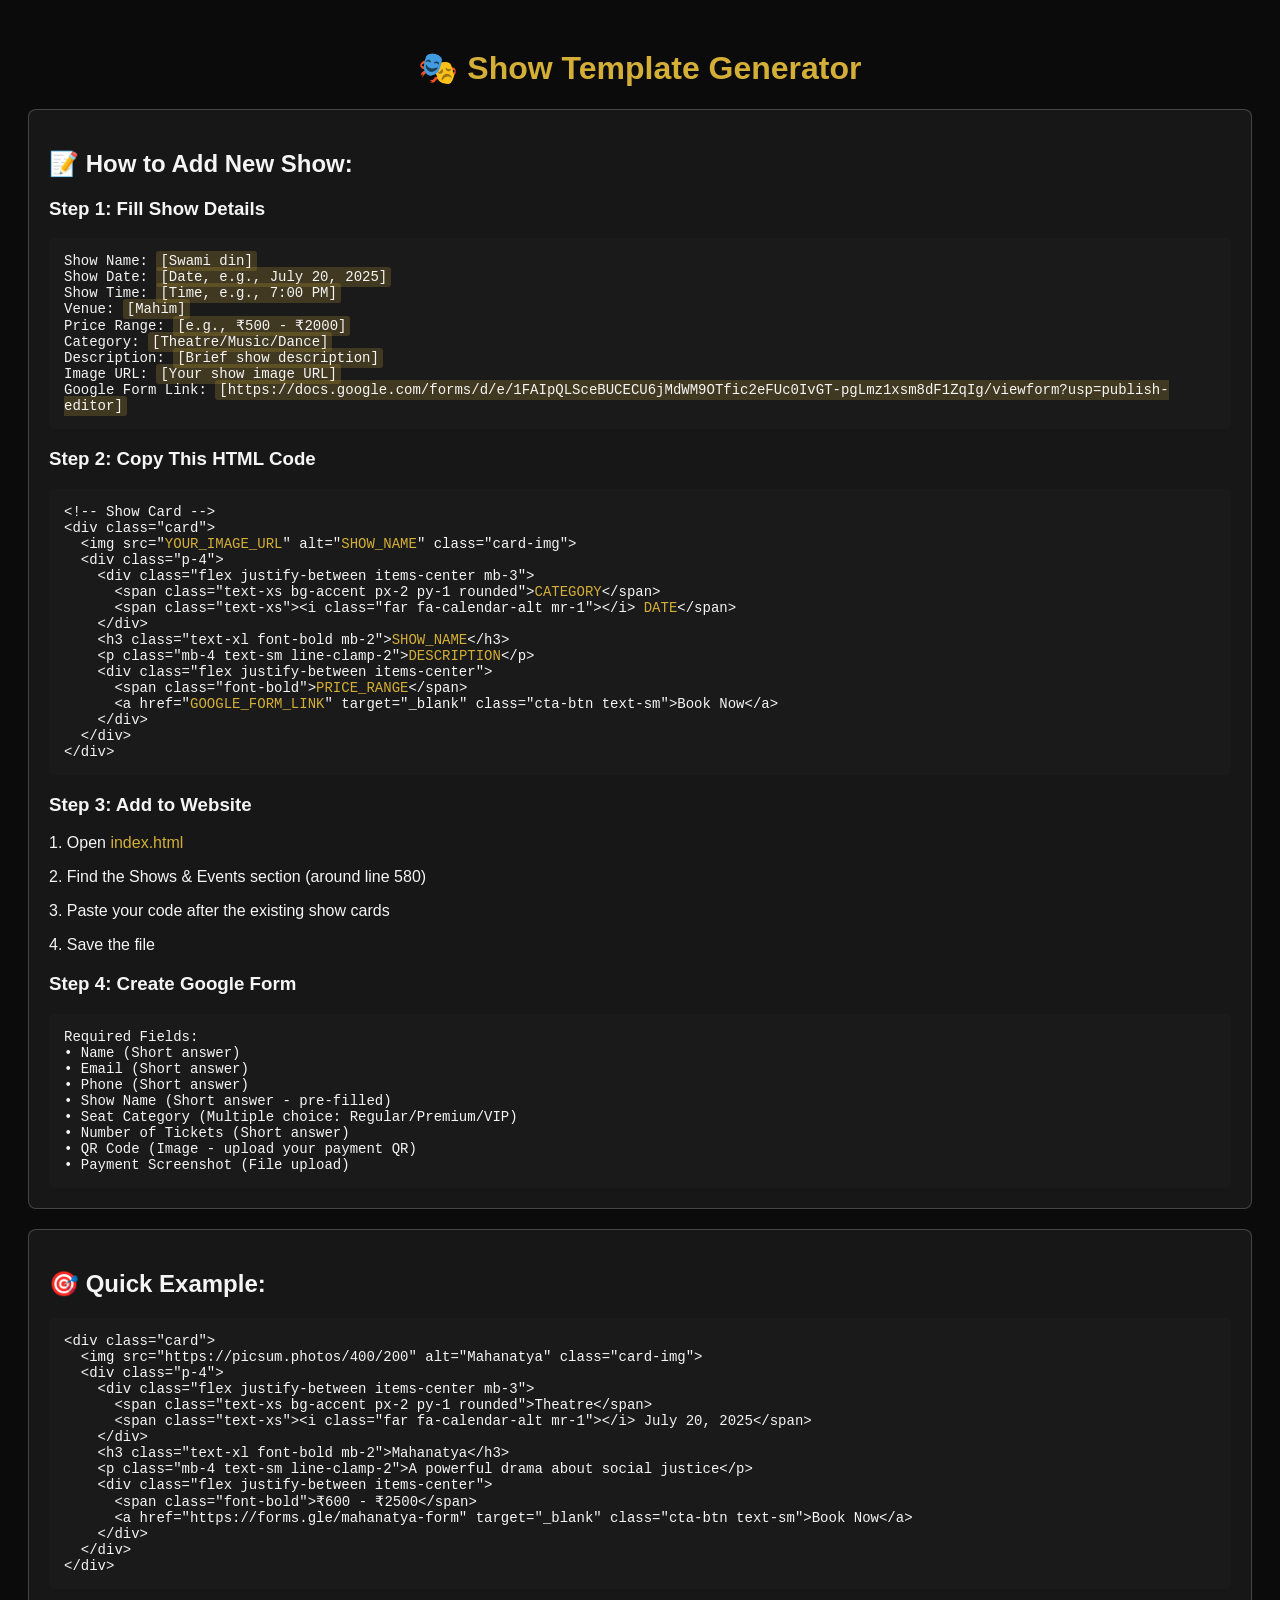
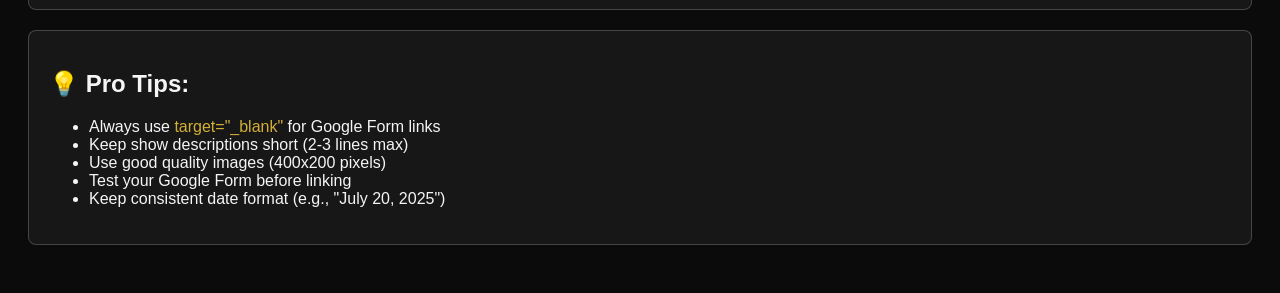
<file: kalA/show-template.html>
<!DOCTYPE html>
<html lang="en">
<head>
    <meta charset="UTF-8">
    <meta name="viewport" content="width=device-width, initial-scale=1.0">
    <title>Show Template - Kalabhoomi</title>
    <style>
        body {
            font-family: Arial, sans-serif;
            background: #0B0B0B;
            color: #F5F5F5;
            padding: 20px;
        }
        .template-box {
            background: rgba(255, 255, 255, 0.05);
            border: 1px solid rgba(255, 255, 255, 0.2);
            border-radius: 8px;
            padding: 20px;
            margin-bottom: 20px;
        }
        .code {
            background: #1a1a1a;
            padding: 15px;
            border-radius: 5px;
            font-family: 'Courier New', monospace;
            font-size: 14px;
            overflow-x: auto;
        }
        .highlight { color: #D4AF37; }
        .input { background: rgba(212, 175, 55, 0.2); padding: 2px 4px; border-radius: 3px; }
    </style>
</head>
<body>
    <h1 style="text-align: center; color: #D4AF37;">🎭 Show Template Generator</h1>
    
    <div class="template-box">
        <h2>📝 How to Add New Show:</h2>
        
        <h3>Step 1: Fill Show Details</h3>
        <div class="code">
Show Name: <span class="input">[Swami din]</span><br>
Show Date: <span class="input">[Date, e.g., July 20, 2025]</span><br>
Show Time: <span class="input">[Time, e.g., 7:00 PM]</span><br>
Venue: <span class="input">[Mahim]</span><br>
Price Range: <span class="input">[e.g., ₹500 - ₹2000]</span><br>
Category: <span class="input">[Theatre/Music/Dance]</span><br>
Description: <span class="input">[Brief show description]</span><br>
Image URL: <span class="input">[Your show image URL]</span><br>
Google Form Link: <span class="input">[https://docs.google.com/forms/d/e/1FAIpQLSceBUCECU6jMdWM9OTfic2eFUc0IvGT-pgLmz1xsm8dF1ZqIg/viewform?usp=publish-editor]</span>
        </div>
        
        <h3>Step 2: Copy This HTML Code</h3>
        <div class="code">
&lt;!-- Show Card --&gt;<br>
&lt;div class="card"&gt;<br>
&nbsp; &lt;img src="<span class="highlight">YOUR_IMAGE_URL</span>" alt="<span class="highlight">SHOW_NAME</span>" class="card-img"&gt;<br>
&nbsp; &lt;div class="p-4"&gt;<br>
&nbsp; &nbsp; &lt;div class="flex justify-between items-center mb-3"&gt;<br>
&nbsp; &nbsp; &nbsp; &lt;span class="text-xs bg-accent px-2 py-1 rounded"&gt;<span class="highlight">CATEGORY</span>&lt;/span&gt;<br>
&nbsp; &nbsp; &nbsp; &lt;span class="text-xs"&gt;&lt;i class="far fa-calendar-alt mr-1"&gt;&lt;/i&gt; <span class="highlight">DATE</span>&lt;/span&gt;<br>
&nbsp; &nbsp; &lt;/div&gt;<br>
&nbsp; &nbsp; &lt;h3 class="text-xl font-bold mb-2"&gt;<span class="highlight">SHOW_NAME</span>&lt;/h3&gt;<br>
&nbsp; &nbsp; &lt;p class="mb-4 text-sm line-clamp-2"&gt;<span class="highlight">DESCRIPTION</span>&lt;/p&gt;<br>
&nbsp; &nbsp; &lt;div class="flex justify-between items-center"&gt;<br>
&nbsp; &nbsp; &nbsp; &lt;span class="font-bold"&gt;<span class="highlight">PRICE_RANGE</span>&lt;/span&gt;<br>
&nbsp; &nbsp; &nbsp; &lt;a href="<span class="highlight">GOOGLE_FORM_LINK</span>" target="_blank" class="cta-btn text-sm"&gt;Book Now&lt;/a&gt;<br>
&nbsp; &nbsp; &lt;/div&gt;<br>
&nbsp; &lt;/div&gt;<br>
&lt;/div&gt;
        </div>
        
        <h3>Step 3: Add to Website</h3>
        <p>1. Open <span class="highlight">index.html</span></p>
        <p>2. Find the Shows & Events section (around line 580)</p>
        <p>3. Paste your code after the existing show cards</p>
        <p>4. Save the file</p>
        
        <h3>Step 4: Create Google Form</h3>
        <div class="code">
Required Fields:<br>
• Name (Short answer)<br>
• Email (Short answer)<br>
• Phone (Short answer)<br>
• Show Name (Short answer - pre-filled)<br>
• Seat Category (Multiple choice: Regular/Premium/VIP)<br>
• Number of Tickets (Short answer)<br>
• QR Code (Image - upload your payment QR)<br>
• Payment Screenshot (File upload)
        </div>
    </div>
    
    <div class="template-box">
        <h2>🎯 Quick Example:</h2>
        <div class="code">
&lt;div class="card"&gt;<br>
&nbsp; &lt;img src="https://picsum.photos/400/200" alt="Mahanatya" class="card-img"&gt;<br>
&nbsp; &lt;div class="p-4"&gt;<br>
&nbsp; &nbsp; &lt;div class="flex justify-between items-center mb-3"&gt;<br>
&nbsp; &nbsp; &nbsp; &lt;span class="text-xs bg-accent px-2 py-1 rounded"&gt;Theatre&lt;/span&gt;<br>
&nbsp; &nbsp; &nbsp; &lt;span class="text-xs"&gt;&lt;i class="far fa-calendar-alt mr-1"&gt;&lt;/i&gt; July 20, 2025&lt;/span&gt;<br>
&nbsp; &nbsp; &lt;/div&gt;<br>
&nbsp; &nbsp; &lt;h3 class="text-xl font-bold mb-2"&gt;Mahanatya&lt;/h3&gt;<br>
&nbsp; &nbsp; &lt;p class="mb-4 text-sm line-clamp-2"&gt;A powerful drama about social justice&lt;/p&gt;<br>
&nbsp; &nbsp; &lt;div class="flex justify-between items-center"&gt;<br>
&nbsp; &nbsp; &nbsp; &lt;span class="font-bold"&gt;₹600 - ₹2500&lt;/span&gt;<br>
&nbsp; &nbsp; &nbsp; &lt;a href="https://forms.gle/mahanatya-form" target="_blank" class="cta-btn text-sm"&gt;Book Now&lt;/a&gt;<br>
&nbsp; &nbsp; &lt;/div&gt;<br>
&nbsp; &lt;/div&gt;<br>
&lt;/div&gt;
        </div>
    </div>
    
    <div class="template-box">
        <h2>💡 Pro Tips:</h2>
        <ul>
            <li>Always use <span class="highlight">target="_blank"</span> for Google Form links</li>
            <li>Keep show descriptions short (2-3 lines max)</li>
            <li>Use good quality images (400x200 pixels)</li>
            <li>Test your Google Form before linking</li>
            <li>Keep consistent date format (e.g., "July 20, 2025")</li>
        </ul>
    </div>
</body>
</html>
</file>
